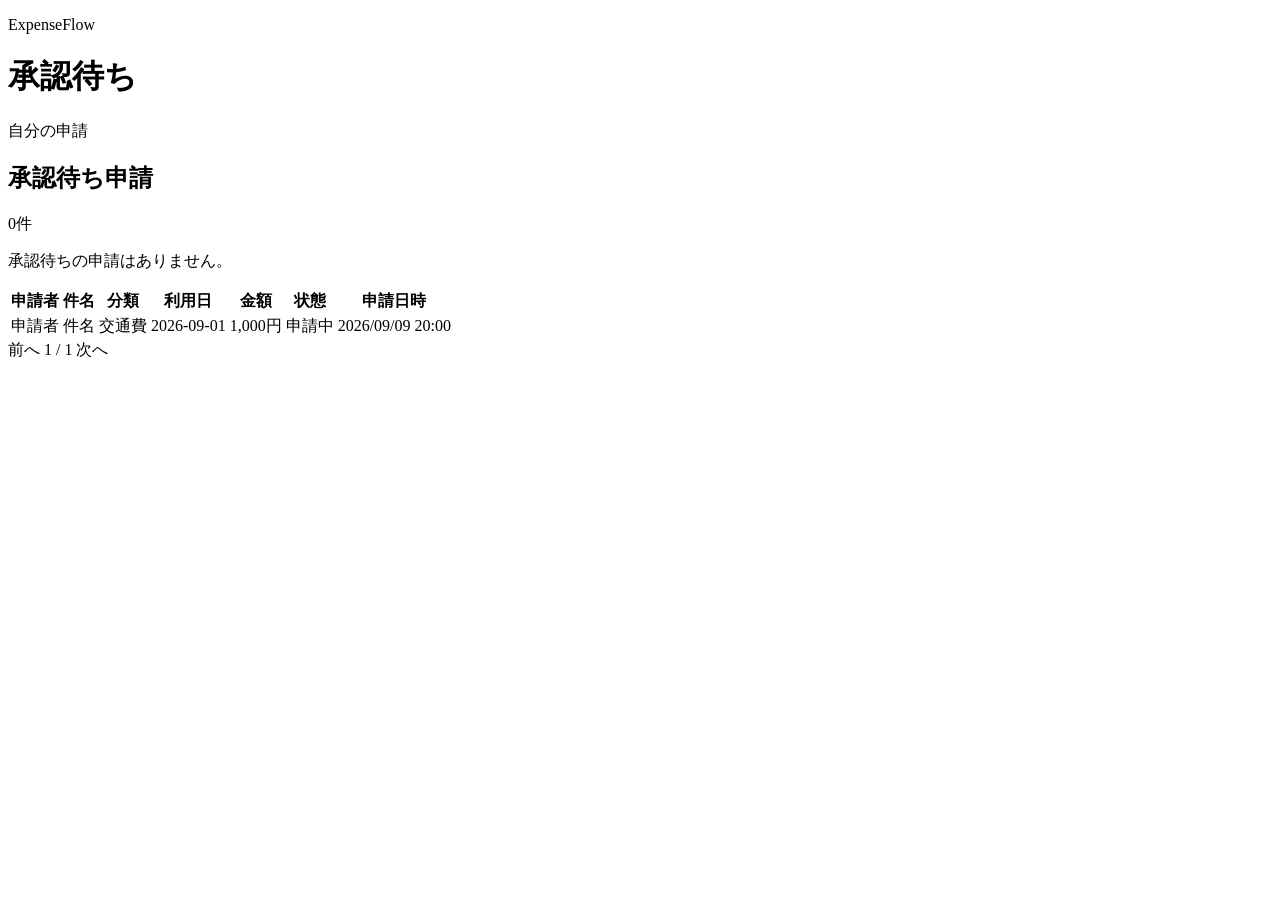
<file: src/main/resources/templates/approvals/index.html>
<!DOCTYPE html>
<html lang="ja" xmlns:th="http://www.thymeleaf.org">
<head>
    <meta charset="UTF-8">
    <meta name="viewport" content="width=device-width, initial-scale=1">
    <title>承認待ち | ExpenseFlow</title>
    <link rel="stylesheet" th:href="@{/css/app.css}">
</head>
<body>
<div th:replace="~{fragments/header :: header}"></div>
<main class="page-shell" aria-labelledby="page-title">
    <div class="page-heading">
        <div>
            <p class="eyebrow">ExpenseFlow</p>
            <h1 id="page-title">承認待ち</h1>
        </div>
        <a class="button button-secondary" th:href="@{/expenses}">自分の申請</a>
    </div>

    <section class="panel results-panel" aria-labelledby="results-title">
        <div class="section-heading">
            <h2 id="results-title">承認待ち申請</h2>
            <p class="muted" th:text="|${page.totalElements}件|">0件</p>
        </div>
        <div th:if="${#lists.isEmpty(page.items)}" class="empty-state">
            <p>承認待ちの申請はありません。</p>
        </div>
        <div th:unless="${#lists.isEmpty(page.items)}" class="table-wrap">
            <table>
                <thead>
                <tr>
                    <th scope="col">申請者</th>
                    <th scope="col">件名</th>
                    <th scope="col">分類</th>
                    <th scope="col">利用日</th>
                    <th scope="col" class="amount-cell">金額</th>
                    <th scope="col">状態</th>
                    <th scope="col">申請日時</th>
                </tr>
                </thead>
                <tbody>
                <tr th:each="item : ${page.items}">
                    <td th:text="|${item.applicantName}（${item.applicantUsername}）|">申請者</td>
                    <td><a th:href="@{/expenses/{id}(id=${item.id})}" th:text="${item.title}">件名</a></td>
                    <td th:text="${item.categoryLabel}">交通費</td>
                    <td th:text="${item.expenseDate}">2026-09-01</td>
                    <td class="amount-cell" th:text="|${item.amount}円|">1,000円</td>
                    <td><span class="status"
                              th:classappend="| status-${#strings.toLowerCase(item.status)}|"
                              th:text="${item.statusLabel}">申請中</span></td>
                    <td th:text="${item.submittedAt}">2026/09/09 20:00</td>
                </tr>
                </tbody>
            </table>
        </div>
        <nav th:if="${page.totalPages > 1}" class="pagination" aria-label="承認待ちページ移動">
            <a th:if="${page.hasPrevious}"
               th:href="@{/approvals(page=${page.number - 1})}">前へ</a>
            <span th:text="|${page.displayNumber} / ${page.totalPages}|">1 / 1</span>
            <a th:if="${page.hasNext}"
               th:href="@{/approvals(page=${page.number + 1})}">次へ</a>
        </nav>
    </section>
</main>
</body>
</html>
</file>
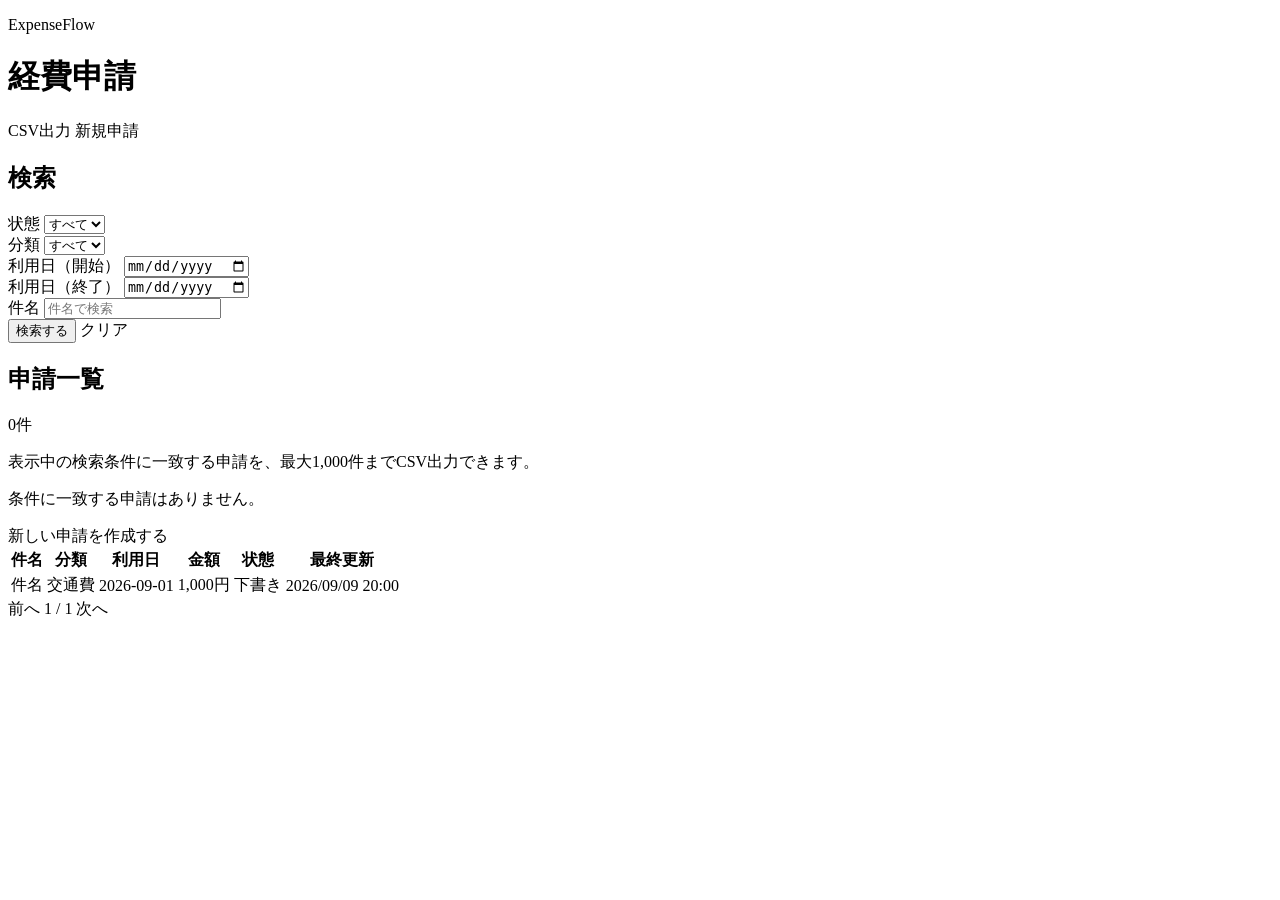
<file: src/main/resources/templates/expenses/index.html>
<!DOCTYPE html>
<html lang="ja" xmlns:th="http://www.thymeleaf.org">
<head>
    <meta charset="UTF-8">
    <meta name="viewport" content="width=device-width, initial-scale=1">
    <title>申請一覧 | ExpenseFlow</title>
    <link rel="stylesheet" th:href="@{/css/app.css}">
</head>
<body>
<div th:replace="~{fragments/header :: header}"></div>
<main class="page-shell" aria-labelledby="page-title">
    <div class="page-heading">
        <div>
            <p class="eyebrow">ExpenseFlow</p>
            <h1 id="page-title">経費申請</h1>
        </div>
        <div class="page-actions">
            <a class="button button-secondary"
               th:href="@{/expenses/export.csv(status=${page.status},category=${page.category},from=${page.from},to=${page.to},q=${page.q})}">CSV出力</a>
            <a class="button button-primary" th:href="@{/expenses/new}">新規申請</a>
        </div>
    </div>

    <section class="panel" aria-labelledby="search-title">
        <h2 id="search-title">検索</h2>
        <form method="get" th:action="@{/expenses}" class="filter-grid">
            <div class="form-field compact-field">
                <label for="status">状態</label>
                <select id="status" name="status">
                    <option value="">すべて</option>
                    <option th:each="entry : ${statuses}"
                            th:value="${entry.key.name()}"
                            th:text="${entry.value}"
                            th:selected="${page.status == entry.key.name()}"></option>
                </select>
            </div>
            <div class="form-field compact-field">
                <label for="category">分類</label>
                <select id="category" name="category">
                    <option value="">すべて</option>
                    <option th:each="entry : ${categories}"
                            th:value="${entry.key.name()}"
                            th:text="${entry.value}"
                            th:selected="${page.category == entry.key.name()}"></option>
                </select>
            </div>
            <div class="form-field compact-field">
                <label for="from">利用日（開始）</label>
                <input id="from" name="from" type="date" th:value="${page.from}">
            </div>
            <div class="form-field compact-field">
                <label for="to">利用日（終了）</label>
                <input id="to" name="to" type="date" th:value="${page.to}">
            </div>
            <div class="form-field compact-field filter-query">
                <label for="q">件名</label>
                <input id="q" name="q" type="search" maxlength="100" th:value="${page.q}"
                       placeholder="件名で検索">
            </div>
            <div class="filter-actions">
                <button class="button button-primary" type="submit">検索する</button>
                <a class="button button-secondary" th:href="@{/expenses}">クリア</a>
            </div>
        </form>
    </section>

    <section class="panel results-panel" aria-labelledby="results-title">
        <div class="section-heading">
            <h2 id="results-title">申請一覧</h2>
            <p class="muted" th:text="|${page.totalElements}件|">0件</p>
        </div>
        <p class="form-note">表示中の検索条件に一致する申請を、最大1,000件までCSV出力できます。</p>
        <div th:if="${#lists.isEmpty(page.items)}" class="empty-state">
            <p>条件に一致する申請はありません。</p>
            <a th:href="@{/expenses/new}">新しい申請を作成する</a>
        </div>
        <div th:unless="${#lists.isEmpty(page.items)}" class="table-wrap">
            <table>
                <thead>
                <tr>
                    <th scope="col">件名</th>
                    <th scope="col">分類</th>
                    <th scope="col">利用日</th>
                    <th scope="col" class="amount-cell">金額</th>
                    <th scope="col">状態</th>
                    <th scope="col">最終更新</th>
                </tr>
                </thead>
                <tbody>
                <tr th:each="item : ${page.items}">
                    <td><a th:href="@{/expenses/{id}(id=${item.id})}" th:text="${item.title}">件名</a></td>
                    <td th:text="${item.categoryLabel}">交通費</td>
                    <td th:text="${item.expenseDate}">2026-09-01</td>
                    <td class="amount-cell" th:text="|${item.amount}円|">1,000円</td>
                    <td><span class="status" th:classappend="| status-${item.status.toLowerCase()}|"
                              th:text="${item.statusLabel}">下書き</span></td>
                    <td th:text="${item.updatedAt}">2026/09/09 20:00</td>
                </tr>
                </tbody>
            </table>
        </div>
        <nav th:if="${page.totalPages > 1}" class="pagination" aria-label="ページ移動">
            <a th:if="${page.hasPrevious}"
               th:href="@{/expenses(page=${page.number - 1},status=${page.status},category=${page.category},from=${page.from},to=${page.to},q=${page.q})}">前へ</a>
            <span th:text="|${page.displayNumber} / ${page.totalPages}|">1 / 1</span>
            <a th:if="${page.hasNext}"
               th:href="@{/expenses(page=${page.number + 1},status=${page.status},category=${page.category},from=${page.from},to=${page.to},q=${page.q})}">次へ</a>
        </nav>
    </section>
</main>
</body>
</html>
</file>
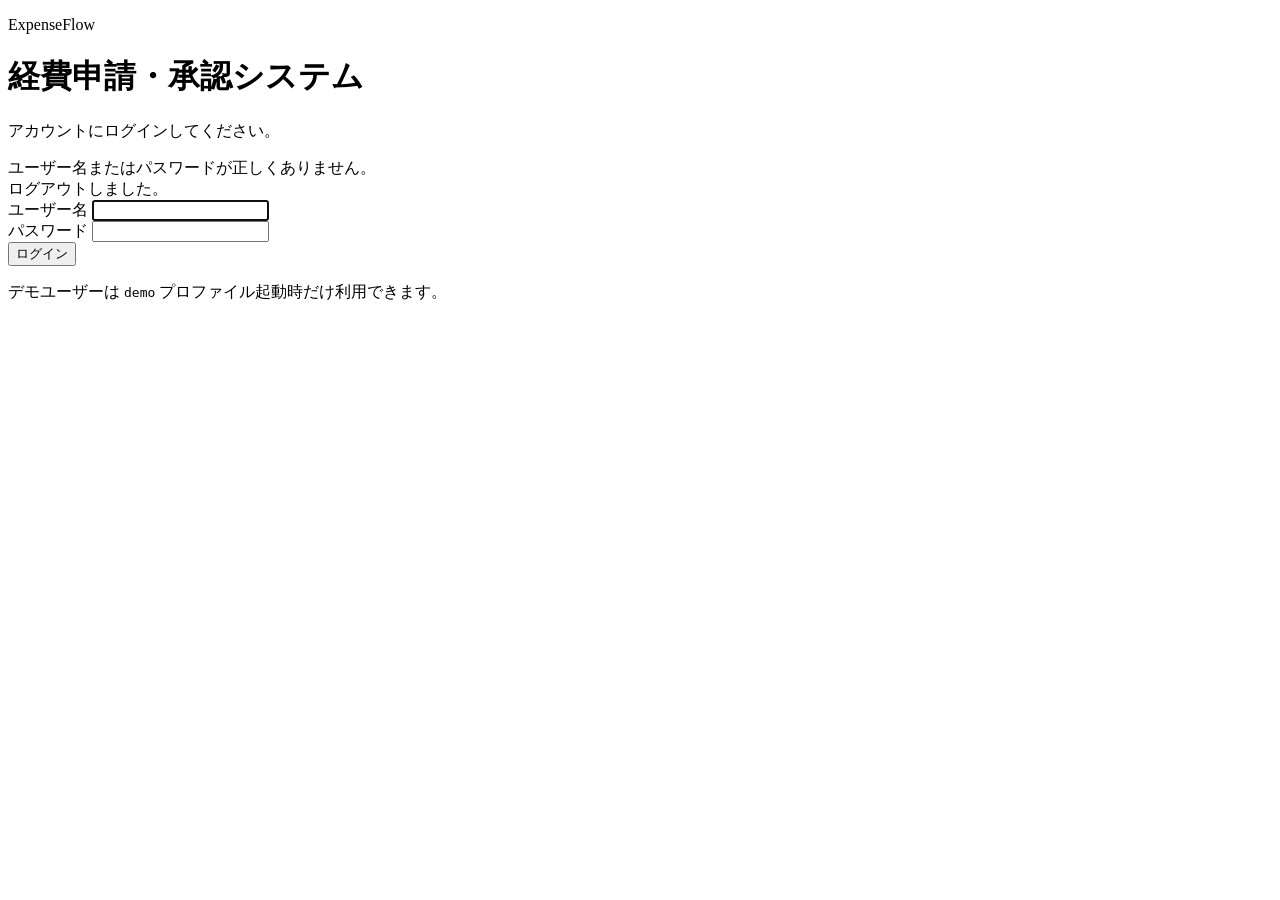
<file: src/main/resources/templates/login.html>
<!DOCTYPE html>
<html lang="ja" xmlns:th="http://www.thymeleaf.org">
<head>
    <meta charset="UTF-8">
    <meta name="viewport" content="width=device-width, initial-scale=1">
    <title>ログイン | ExpenseFlow</title>
    <link rel="stylesheet" th:href="@{/css/app.css}">
</head>
<body class="login-page">
<main class="login-card" aria-labelledby="login-title">
    <p class="eyebrow">ExpenseFlow</p>
    <h1 id="login-title">経費申請・承認システム</h1>
    <p class="muted">アカウントにログインしてください。</p>

    <div th:if="${param.error}" class="alert alert-error" role="alert">
        ユーザー名またはパスワードが正しくありません。
    </div>
    <div th:if="${param.logout}" class="alert alert-success" role="status">
        ログアウトしました。
    </div>

    <form method="post" th:action="@{/login}">
        <input type="hidden" th:name="${_csrf.parameterName}" th:value="${_csrf.token}">
        <div class="form-field">
            <label for="username">ユーザー名</label>
            <input id="username" name="username" type="text" autocomplete="username" required autofocus>
        </div>
        <div class="form-field">
            <label for="password">パスワード</label>
            <input id="password" name="password" type="password" autocomplete="current-password" required>
        </div>
        <button class="button button-primary button-block" type="submit">ログイン</button>
    </form>

    <p class="form-note">デモユーザーは <code>demo</code> プロファイル起動時だけ利用できます。</p>
</main>
</body>
</html>
</file>
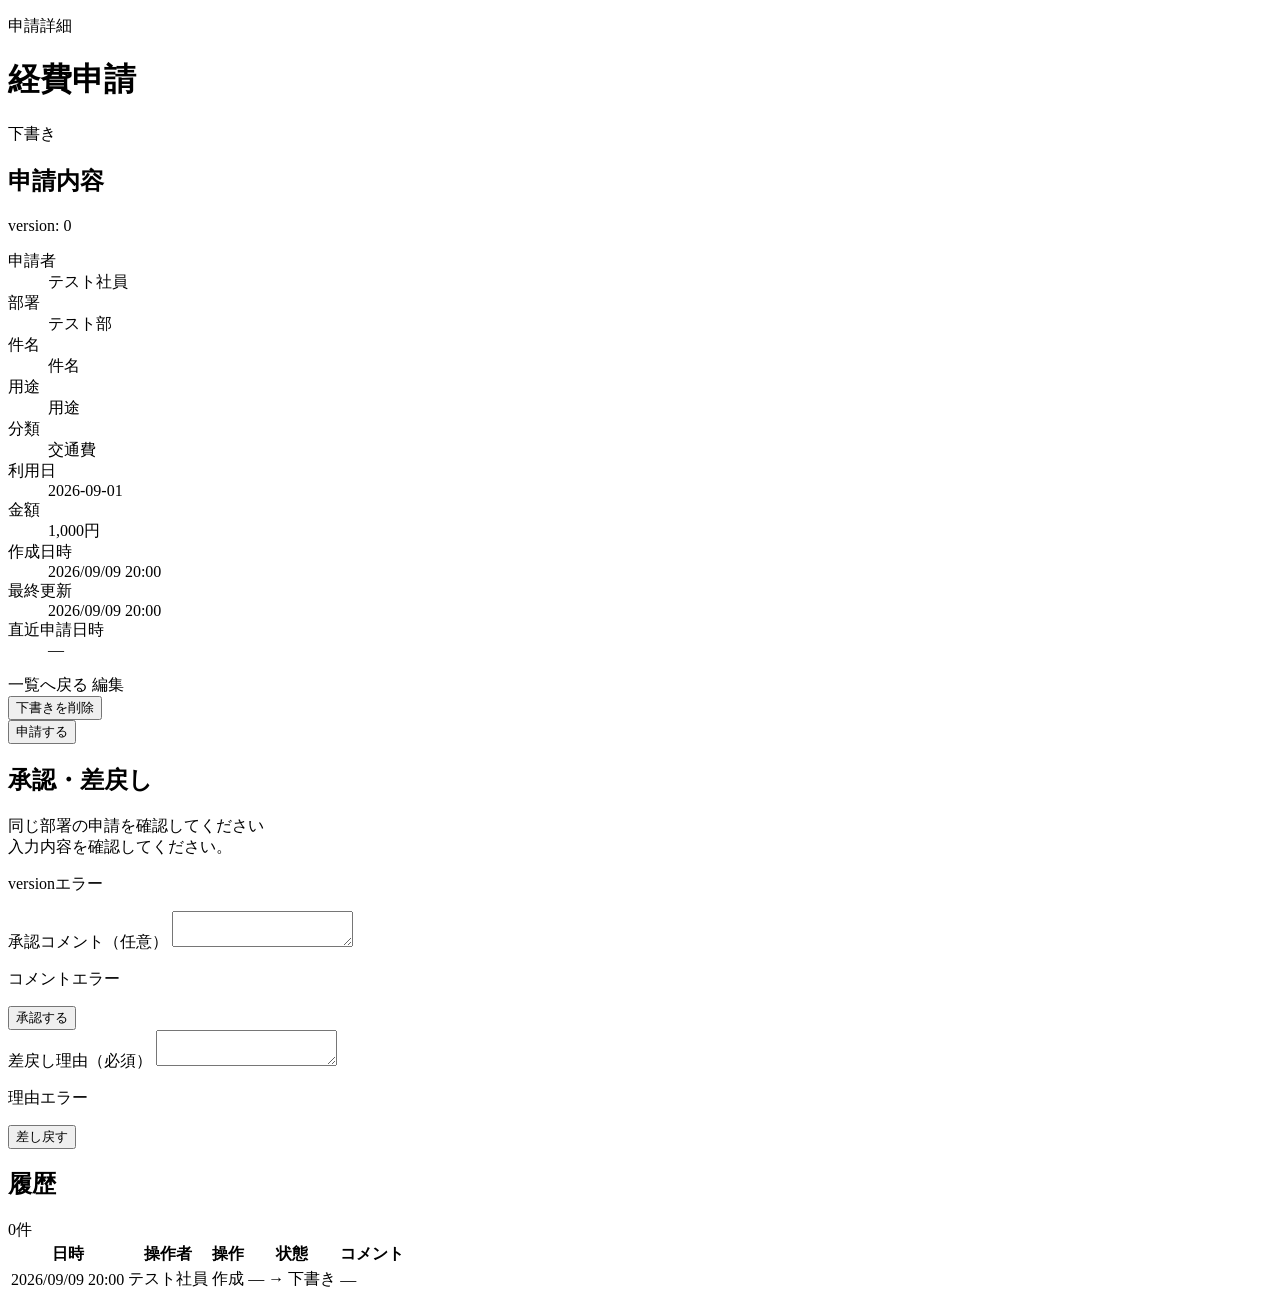
<file: src/main/resources/templates/expenses/detail.html>
<!DOCTYPE html>
<html lang="ja" xmlns:th="http://www.thymeleaf.org">
<head>
    <meta charset="UTF-8">
    <meta name="viewport" content="width=device-width, initial-scale=1">
    <title th:text="${detail.title + ' | ExpenseFlow'}">申請詳細 | ExpenseFlow</title>
    <link rel="stylesheet" th:href="@{/css/app.css}">
</head>
<body>
<div th:replace="~{fragments/header :: header}"></div>
<main class="page-shell" aria-labelledby="page-title">
    <div class="page-heading">
        <div>
            <p class="eyebrow">申請詳細</p>
            <h1 id="page-title" th:text="${detail.title}">経費申請</h1>
        </div>
        <span class="status large-status" th:classappend="| status-${detail.status.toLowerCase()}|"
              th:text="${detail.statusLabel}">下書き</span>
    </div>

    <section class="panel detail-panel" aria-labelledby="content-title">
        <div class="section-heading">
            <h2 id="content-title">申請内容</h2>
            <span class="muted" th:text="|version: ${detail.version}|">version: 0</span>
        </div>
        <dl class="detail-grid">
            <dt>申請者</dt><dd th:text="|${detail.applicantName}（${detail.applicantUsername}）|">テスト社員</dd>
            <dt>部署</dt><dd th:text="${detail.departmentName}">テスト部</dd>
            <dt>件名</dt><dd th:text="${detail.title}">件名</dd>
            <dt>用途</dt><dd class="preformatted" th:text="${detail.purpose}">用途</dd>
            <dt>分類</dt><dd th:text="${detail.categoryLabel}">交通費</dd>
            <dt>利用日</dt><dd th:text="${detail.expenseDate}">2026-09-01</dd>
            <dt>金額</dt><dd class="amount-cell" th:text="|${detail.amount}円|">1,000円</dd>
            <dt>作成日時</dt><dd th:text="${detail.createdAt}">2026/09/09 20:00</dd>
            <dt>最終更新</dt><dd th:text="${detail.updatedAt}">2026/09/09 20:00</dd>
            <dt>直近申請日時</dt><dd th:text="${detail.submittedAt}">—</dd>
        </dl>
        <div class="form-actions detail-actions">
            <a class="button button-secondary" th:href="@{/expenses}">一覧へ戻る</a>
            <a th:if="${detail.canEdit}" class="button button-secondary"
               th:href="@{/expenses/{id}/edit(id=${detail.id})}">編集</a>
            <form th:if="${detail.canDelete}" method="post"
                  th:action="@{/expenses/{id}/delete(id=${detail.id})}" class="inline-form">
                <input type="hidden" th:name="${_csrf.parameterName}" th:value="${_csrf.token}">
                <input type="hidden" name="version" th:value="${detail.version}">
                <button class="button button-danger" type="submit">下書きを削除</button>
            </form>
            <form th:if="${detail.canSubmit}" method="post"
                  th:action="@{/expenses/{id}/submit(id=${detail.id})}" class="inline-form">
                <input type="hidden" th:name="${_csrf.parameterName}" th:value="${_csrf.token}">
                <input type="hidden" name="version" th:value="${detail.version}">
                <button class="button button-primary" type="submit">申請する</button>
            </form>
        </div>
    </section>

    <section th:if="${detail.canApprove}" class="panel approval-panel" aria-labelledby="approval-title">
        <div class="section-heading">
            <h2 id="approval-title">承認・差戻し</h2>
            <span class="muted">同じ部署の申請を確認してください</span>
        </div>
        <div th:if="${hasApprovalError}" class="alert alert-error" role="alert">
            入力内容を確認してください。
        </div>
        <p th:if="${approvalErrors.containsKey('version')}" class="field-error"
           th:text="${approvalErrors['version']}" role="alert">versionエラー</p>
        <form method="post" th:action="@{/expenses/{id}/approve(id=${detail.id})}" class="approval-form">
            <input type="hidden" th:name="${_csrf.parameterName}" th:value="${_csrf.token}">
            <input type="hidden" name="version" th:value="${detail.version}">
            <div class="form-field">
                <label for="approval-comment">承認コメント（任意）</label>
                <textarea id="approval-comment" name="comment" maxlength="500"
                          aria-describedby="approval-comment-error"
                          th:text="${approvalForm.comment}"></textarea>
                <p id="approval-comment-error" th:if="${approvalErrors.containsKey('comment')}"
                   class="field-error" th:text="${approvalErrors['comment']}" role="alert">コメントエラー</p>
            </div>
            <button class="button button-primary" type="submit">承認する</button>
        </form>
        <form method="post" th:action="@{/expenses/{id}/return(id=${detail.id})}" class="approval-form">
            <input type="hidden" th:name="${_csrf.parameterName}" th:value="${_csrf.token}">
            <input type="hidden" name="version" th:value="${detail.version}">
            <div class="form-field">
                <label for="return-comment">差戻し理由（必須）</label>
                <textarea id="return-comment" name="comment" maxlength="500"
                          aria-describedby="return-comment-error"
                          th:text="${approvalForm.comment}"></textarea>
                <p id="return-comment-error" th:if="${approvalErrors.containsKey('comment')}"
                   class="field-error" th:text="${approvalErrors['comment']}" role="alert">理由エラー</p>
            </div>
            <button class="button button-danger" type="submit">差し戻す</button>
        </form>
    </section>

    <section class="panel" aria-labelledby="history-title">
        <div class="section-heading">
            <h2 id="history-title">履歴</h2>
            <span class="muted" th:text="|${#lists.size(detail.events)}件|">0件</span>
        </div>
        <div class="table-wrap">
            <table>
                <thead>
                <tr>
                    <th scope="col">日時</th>
                    <th scope="col">操作者</th>
                    <th scope="col">操作</th>
                    <th scope="col">状態</th>
                    <th scope="col">コメント</th>
                </tr>
                </thead>
                <tbody>
                <tr th:each="event : ${detail.events}">
                    <td th:text="${event.occurredAt}">2026/09/09 20:00</td>
                    <td th:text="${event.actorName}">テスト社員</td>
                    <td th:text="${event.actionLabel}">作成</td>
                    <td th:text="|${event.fromStatusLabel} → ${event.toStatusLabel}|">— → 下書き</td>
                    <td th:text="${event.comment == null ? '—' : event.comment}">—</td>
                </tr>
                </tbody>
            </table>
        </div>
    </section>
</main>
</body>
</html>
</file>
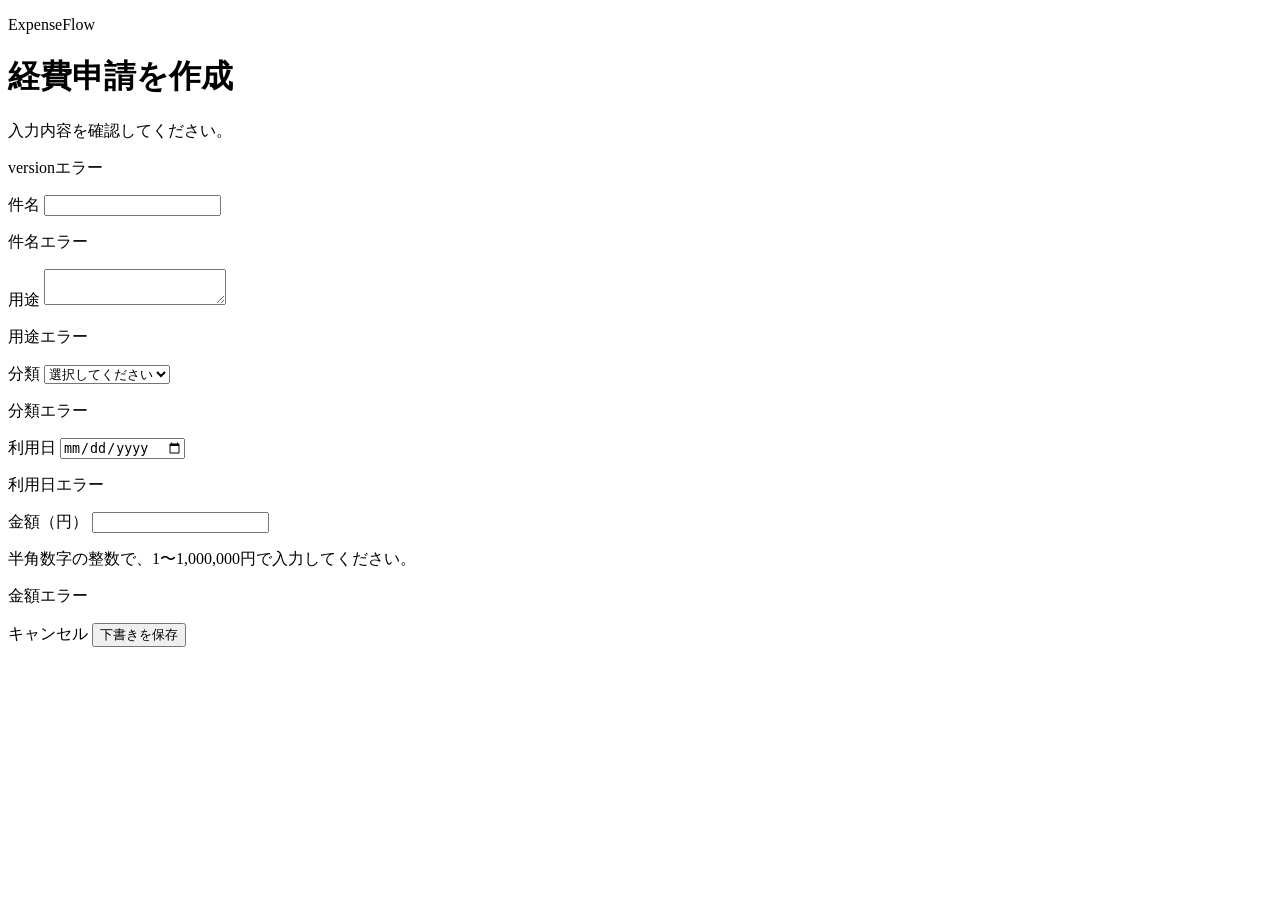
<file: src/main/resources/templates/expenses/form.html>
<!DOCTYPE html>
<html lang="ja" xmlns:th="http://www.thymeleaf.org">
<head>
    <meta charset="UTF-8">
    <meta name="viewport" content="width=device-width, initial-scale=1">
    <title th:text="${pageTitle + ' | ExpenseFlow'}">経費申請 | ExpenseFlow</title>
    <link rel="stylesheet" th:href="@{/css/app.css}">
</head>
<body>
<div th:replace="~{fragments/header :: header}"></div>
<main class="page-shell narrow-shell" aria-labelledby="page-title">
    <p class="eyebrow">ExpenseFlow</p>
    <h1 id="page-title" th:text="${pageTitle}">経費申請を作成</h1>
    <div th:if="${hasFormError}" class="alert alert-error" role="alert">
        入力内容を確認してください。
    </div>

    <form method="post" th:action="${formAction}" class="panel expense-form">
        <input type="hidden" th:name="${_csrf.parameterName}" th:value="${_csrf.token}">
        <input th:if="${isEdit}" type="hidden" name="version" th:value="${form.version}">
        <p id="version-error" th:if="${fieldErrors.containsKey('version')}" class="field-error"
           th:text="${fieldErrors['version']}" role="alert">versionエラー</p>
        <div class="form-field">
            <label for="title">件名</label>
            <input id="title" name="title" type="text" maxlength="100" required
                   th:value="${form.title}" aria-describedby="title-error">
            <p id="title-error" th:if="${fieldErrors.containsKey('title')}" class="field-error"
               th:text="${fieldErrors['title']}" role="alert">件名エラー</p>
        </div>
        <div class="form-field">
            <label for="purpose">用途</label>
            <textarea id="purpose" name="purpose" maxlength="500" required
                      aria-describedby="purpose-error" th:text="${form.purpose}"></textarea>
            <p id="purpose-error" th:if="${fieldErrors.containsKey('purpose')}" class="field-error"
               th:text="${fieldErrors['purpose']}" role="alert">用途エラー</p>
        </div>
        <div class="form-grid-two">
            <div class="form-field">
                <label for="category">分類</label>
                <select id="category" name="category" required aria-describedby="category-error">
                    <option value="">選択してください</option>
                    <option th:each="entry : ${categories}"
                            th:value="${entry.key.name()}"
                            th:text="${entry.value}"
                            th:selected="${form.category == entry.key.name()}"></option>
                </select>
                <p id="category-error" th:if="${fieldErrors.containsKey('category')}" class="field-error"
                   th:text="${fieldErrors['category']}" role="alert">分類エラー</p>
            </div>
            <div class="form-field">
                <label for="expenseDate">利用日</label>
                <input id="expenseDate" name="expenseDate" type="date" required
                       th:value="${form.expenseDate}" aria-describedby="expenseDate-error">
                <p id="expenseDate-error" th:if="${fieldErrors.containsKey('expenseDate')}" class="field-error"
                   th:text="${fieldErrors['expenseDate']}" role="alert">利用日エラー</p>
            </div>
        </div>
        <div class="form-field">
            <label for="amount">金額（円）</label>
            <input id="amount" name="amount" type="text" inputmode="numeric" maxlength="7" required
                   th:value="${form.amount}" aria-describedby="amount-help amount-error">
            <p id="amount-help" class="form-note">半角数字の整数で、1〜1,000,000円で入力してください。</p>
            <p id="amount-error" th:if="${fieldErrors.containsKey('amount')}" class="field-error"
               th:text="${fieldErrors['amount']}" role="alert">金額エラー</p>
        </div>
        <div class="form-actions">
            <a class="button button-secondary"
               th:href="${isEdit ? '/expenses/' + editTargetId : '/expenses'}">キャンセル</a>
            <button class="button button-primary" type="submit" th:text="${submitLabel}">下書きを保存</button>
        </div>
    </form>
</main>
</body>
</html>
</file>
